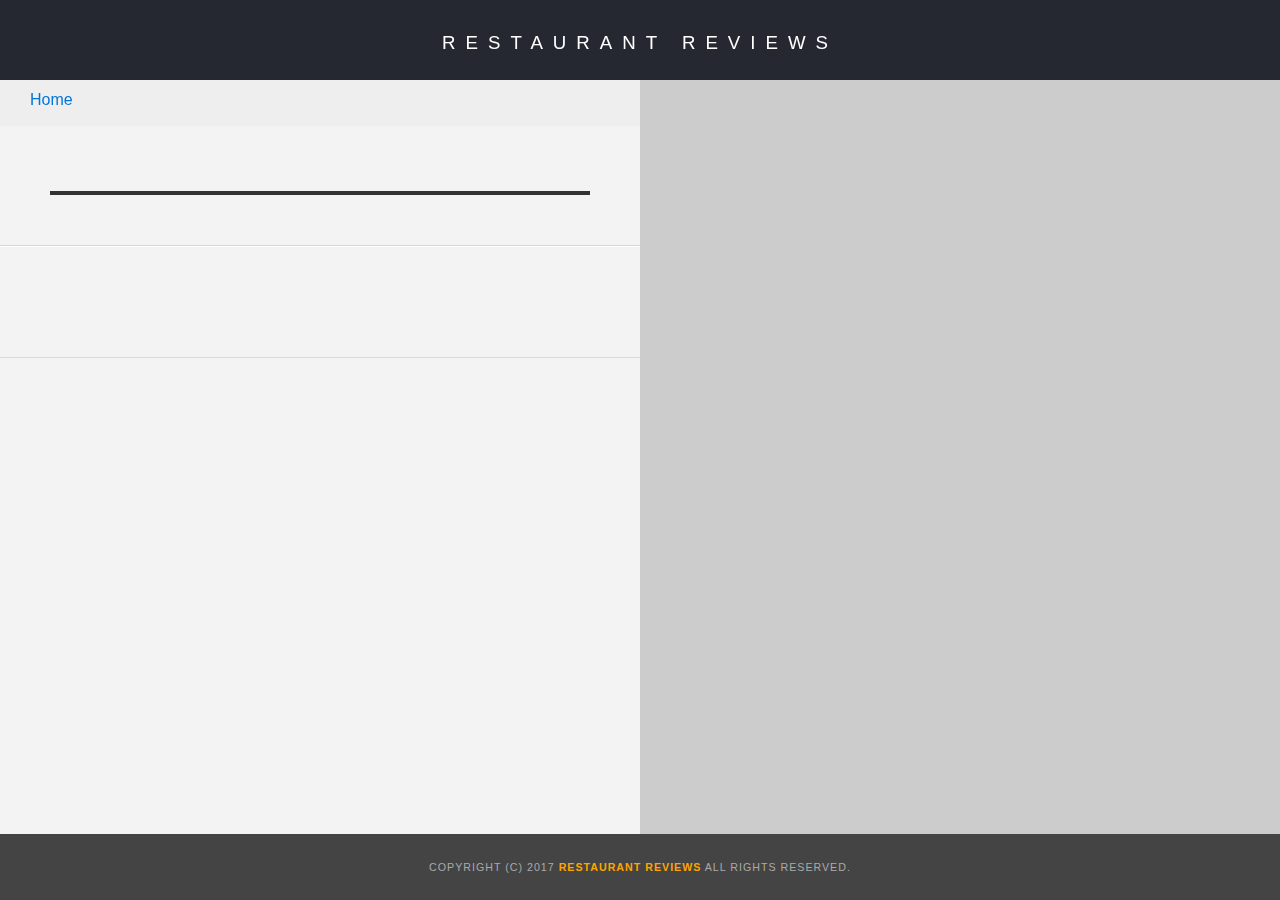
<file: restaurant.html>
<!DOCTYPE html>
<html>

<head>
  <meta charset="utf-8">
  <meta name="viewport" content="width=device-width,initial-scale=1">
  <meta http-equiv="X-UA-Compatible" content="IE=edge">
  <link rel="stylesheet" href="https://fonts.googleapis.com/css?family=Work+Sans:100,200,300,400,500">
  <!-- Normalize.css for better cross-browser consistency -->
  <link rel="stylesheet" href="https://cdnjs.cloudflare.com/ajax/libs/normalize/8.0.0/normalize.css" />
  <!-- Main CSS file -->
  <link rel="stylesheet" href="css/styles.css" type="text/css">
  <title>Restaurant Info</title>
</head>

<body class="inside">
  <!-- Beginning header -->
  <header>
    <!-- Beginning nav -->
    <nav>
      <h1><a href="/">Restaurant Reviews</a></h1>
    </nav>
    <!-- Beginning breadcrumb -->
    <ul id="breadcrumb" aria-label="Breadcrumb">
      <li><a href="/">Home</a></li>
    </ul>
    <!-- End breadcrumb -->
    <!-- End nav -->
  </header>
  <!-- End header -->

  <!-- Beginning main -->
  <main id="maincontent" class="container">
    <!-- Beginning map -->
    <section id="map-container">
      <div id="map" role="application" aria-label="Map with restaurants"></div>
    </section>
    <!-- End map -->

    <section id="info-container">
      <!-- Beginning restaurant -->
      <section id="restaurant-container">
        <h2 id="restaurant-name"></h1>
        <img id="restaurant-img">
        <p id="restaurant-cuisine"></p>
        <p id="restaurant-address"></p>
        <table id="restaurant-hours"></table>
      </section>
      <!-- end restaurant -->
      <!-- Beginning reviews -->
      <section id="reviews-container">
        <ul id="reviews-list" aria-label="Reviews"></ul>
      </section>
      <!-- End reviews -->
    </section>
  </main>
  <!-- End main -->

  <!-- Beginning footer -->
  <footer id="footer">
    Copyright (c) 2017 <a href="/">Restaurant Reviews</a> All Rights Reserved.
  </footer>
  <!-- End footer -->

  <!-- Beginning scripts -->
  <!-- Database helpers -->
  <script type="text/javascript" src="js/dbhelper.js"></script>
  <!-- Main javascript file -->
  <script type="text/javascript" src="js/restaurant_info.js"></script>
  <!-- Google Maps -->
  <script async defer src="https://maps.googleapis.com/maps/api/js?key=PlaceYourKeyHere&libraries=places&callback=initMap"></script>
  <!-- End scripts -->

</body>

</html>
</file>
<file: css/styles.css>
@charset "utf-8";
/* CSS Document */

body,
html {
  margin: 0;
  padding: 0;
  width: 100%;
  height: 100%;
}

header,
nav,
footer,
section,
article,
div {
  box-sizing: border-box;
}

* {
  box-sizing: border-box;
}

.container {
  display: flex;
  flex-wrap: wrap;
  justify-content: space-between;
}

body,
td,
th,
p {
  font: 10pt Arial, Helvetica, sans-serif;
	color: #333;
	line-height: 1.5;
}

body {
	background-color: #fdfdfd;
	margin: 0;
	position:relative;
}

ul,
li {
	font: 12pt Arial, Helvetica, sans-serif;
	color: #333;
}

a {
	color: orange;
	text-decoration: none;
}

a:hover,
a:focus {
	color: #3397db;
	text-decoration: none;
}

a img{
	border: none 0px #fff;
}

h1,
h2,
h3,
h4,
h5,
h6 {
  margin: 0 0 20px;
}

article,
aside,
canvas,
details,
figcaption,
figure,
footer,
header,
hgroup,
menu,
nav,
section {
	display: block;
}

#maincontent {
  background-color: #f3f3f3;
  min-height: 100%;
}

#footer {
  background-color: #444;
  color: #aaa;
  font-size: 8pt;
  letter-spacing: 1px;
  padding: 25px;
  text-align: center;
  text-transform: uppercase;
}

#footer a {
  font-weight: bold;
}

/* ====================== Navigation ====================== */
nav {
  width: 100%;
  height: 80px;
  background-color: #252831;
  text-align:center;
}

nav h1 {
  margin: auto;
  padding-top: 20px;
}

nav h1 a {
  color: #fff;
  font: 100 14pt "Work Sans", sans-serif;
  letter-spacing: 10px;
  text-transform: uppercase;
}

#breadcrumb {
  padding: 10px 20px 16px;
  list-style: none;
  background-color: #eee;
  font-size: 17px;
  margin: 0;
  width: 50%;
}

/* Display list items side by side */
#breadcrumb li {
  display: inline;
}

/* Add a slash symbol (/) before/behind each list item */
#breadcrumb li+li:before {
  padding: 8px;
  color: black;
  content: "/\00a0";
}

/* Add a color to all links inside the list */
#breadcrumb li a {
  color: #0275d8;
  text-decoration: none;
}

/* Add a color on mouse-over */
#breadcrumb li a:hover {
  color: #01447e;
  text-decoration: underline;
}

/* ====================== Map ====================== */
#map {
  height: 400px;
  width: 100%;
  background-color: #ccc;
}

/* ====================== Restaurant Filtering ====================== */
.filter-options {
  width: 100%;
  background-color: #3397DB;
  align-items: center;
  padding: 5px 0;
}

.filter-options h2 {
  color: white;
  font-size: 1rem;
  font-weight: normal;
  line-height: 1;
  margin: 0 20px;
  padding-top: 10px;
}

.filter-options select {
  background-color: white;
  border: 1px solid #fff;
  font: 11pt Arial,sans-serif;
  height: 35px;
  letter-spacing: 0;
  margin: 10px;
  padding: 0 10px;
  width: 200px;
}

/* ====================== Restaurant Listing ====================== */
#restaurants-list {
  background-color: #f3f3f3;
  list-style: outside none none;
  margin: 0;
  padding: 10px 10px 30px;
  text-align: center;
  justify-content: space-evenly;
}

#restaurants-list li {
  background-color: #fff;
  border: 2px solid #ccc;
  font-family: Arial,sans-serif;
  margin: 15px;
  min-height: 380px;
  padding: 20px 25px;
  text-align: left;
  width: 324px;
}

#restaurants-list .restaurant-img {
  background-color: #ccc;
  display: block;
  margin: 0;
  max-width: 100%;
  height: auto;
  min-width: 100%;
}

#restaurants-list li h2 {
  color: #f18200;
  font: 200 14pt Arial,sans-serif;
  letter-spacing: 0;
  line-height: 1.3;
  margin: 20px 0 10px;
  text-transform: uppercase;
}

#restaurants-list p {
  margin: 0;
  font-size: 11pt;
}

#restaurants-list li a {
  background-color: orange;
  border-bottom: 3px solid #eee;
  color: #fff;
  display: inline-block;
  font-size: 10pt;
  margin: 15px 0 0;
  padding: 8px 30px 10px;
  text-align: center;
  text-decoration: none;
  text-transform: uppercase;
}

/* ====================== Restaurant Details ====================== */
.inside header {
  position: fixed;
  top: 0;
  width: 100%;
  z-index: 1000;
}

.inside #map-container {
  background: blue none repeat scroll 0 0;
  height: calc(100% - 145px);
  position: fixed;
  right: 0;
  top: 80px;
  width: 50%;
}

.inside #map {
  background-color: #ccc;
  height: 100%;
  width: 100%;
}

.inside #footer {
  bottom: 0;
  position: fixed;
  width: 100%;
}

#restaurant-name {
  color: #f18200;
  font-family: 200 16pt Arial,sans-serif;
  letter-spacing: 0;
  margin: 15px 0 30px;
  text-transform: uppercase;
  line-height: 1.1;
}

#restaurant-img {
  width: 100%;
  border-radius: 30px 0;
}

#restaurant-address {
  font-size: 12pt;
  margin: 10px 0px;
}

#restaurant-cuisine {
  background-color: #333;
  color: #ddd;
  font-size: 12pt;
  font-weight: 300;
  letter-spacing: 10px;
  margin: 0 0 20px;
  padding: 2px 0;
  text-align: center;
  text-transform: uppercase;
	width: 100%;
}

#restaurant-container,
#reviews-container {
  border-bottom: 1px solid #d9d9d9;
  border-top: 1px solid #fff;
  padding: 140px 20px 30px;
}

#reviews-container {
  padding: 30px 20px 80px;
}

#reviews-container h2 {
  color: #f58500;
  font-size: 16pt;
  font-weight: 300;
  letter-spacing: -1px;
  padding-bottom: 1pt;
}

#reviews-list {
  margin: 0;
  padding: 0;
}

#reviews-list li {
  background-color: #fff;
  border: 2px solid #f3f3f3;
  display: block;
  list-style-type: none;
  margin: 0 0 30px;
  overflow: hidden;
  position: relative;
  width: 100%;
  border-radius: 30px 0;
}

#reviews-list li p {
  margin: 0 0 10px;
}

#restaurant-hours td {
  color: #666;
}

.review-header {
  padding: 20px 20px 0;
  background-color: #333;
}

.review-name {
  color: #fff;
  font-size: 12pt;
}

.review-date {
  color: #ddd;
}

.review-body {
  padding: 20px;
}

.review-rating {
  text-transform: uppercase;
  background: #fda900;
  color: #fff;
  border-radius: 3px;
  padding: 3px 10px;
  display: inline-block;
}

#info-container {
  width: 50%;
}

/* ====================== Fluid Breakpoints ====================== */

@media screen and (min-width: 1024px) {
  #breadcrumb {
    padding-left: 30px;
  }

  #restaurant-container,
  #reviews-container {
    padding-left: 50px;
    padding-right: 50px;
  }
}

@media screen and (min-width: 960px) {
  #map {
    height: 380px;
  }

  #restaurants-list li {
    width: 260px;
    padding: 15px 20px;
  }

  #restaurants-list li h2 {
    font-size: 13pt;
  }

}

@media screen and (max-width: 520px) {
  nav h1 a {
    font-size: 12pt;
    letter-spacing: 5px;
  }

  #breadcrumb {
    width: 100%;
  }

  #breadcrumb li {
    font-size: 11pt;
  }

  #restaurant-name {
    font-size: 14pt;
    margin: 20px 0;
  }

  .inside #map-container {
    position: static;
    height: 300px;
    width: 100%;
    margin-top: 130px;
  }

  #info-container {
    width: 100%;
  }

  #restaurant-container {
    padding-top: 0;
  }

  #reviews-container {
    padding: 20px;
  }

  #reviews-container h2 {
    font-size: 14pt;
  }

  .inside #footer {
    position: static;
  }
}
</file>
